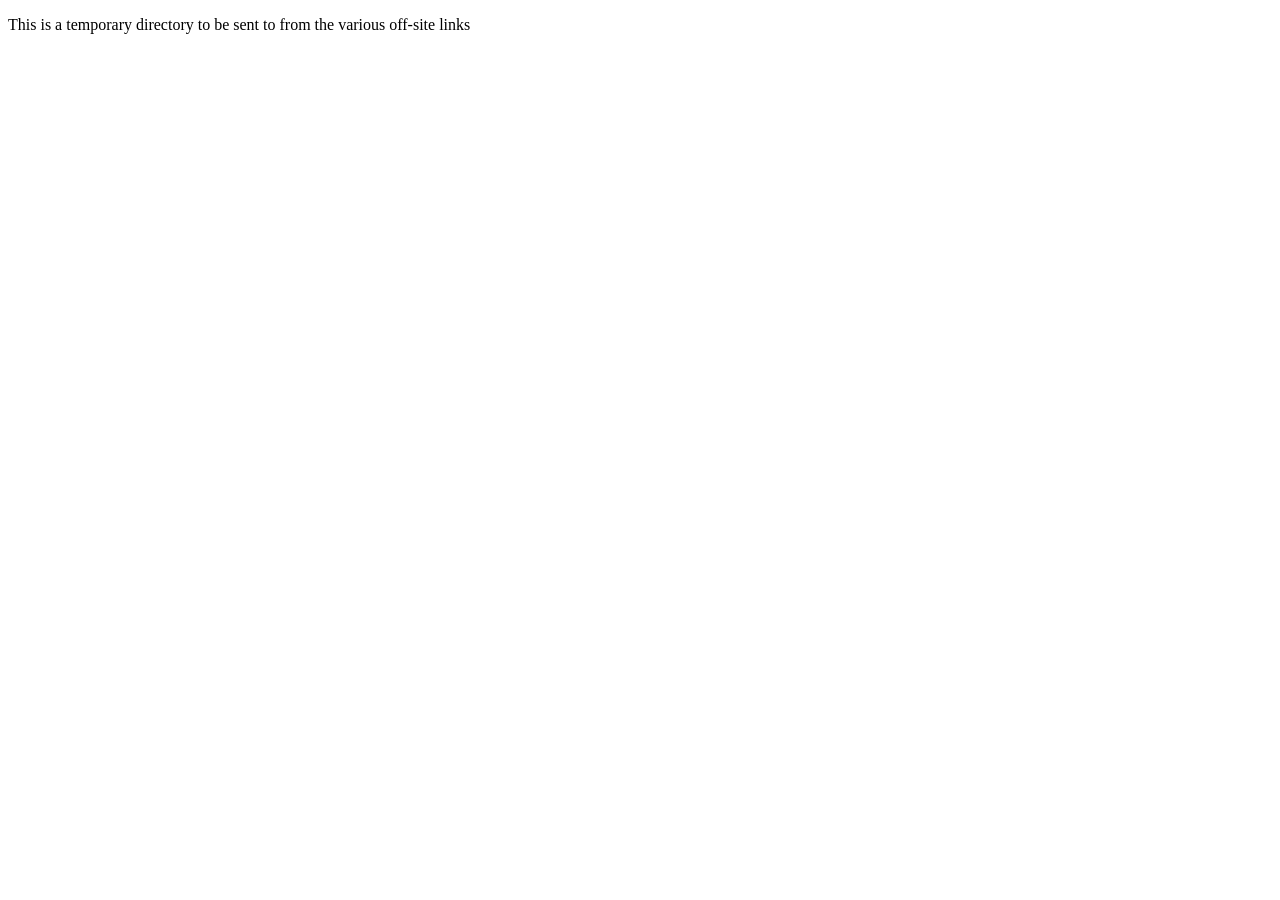
<file: off-site.html>
<!DOCTYPE html>
<html>

<head>
    <link rel ="icon" type="image/jpg">
    <title>This is temporary off-site wesbite</title> 
</head>
<body>
    <p>
        This is a temporary directory to be sent to from the various off-site links
    </p>
</body>


</html>
</file>
